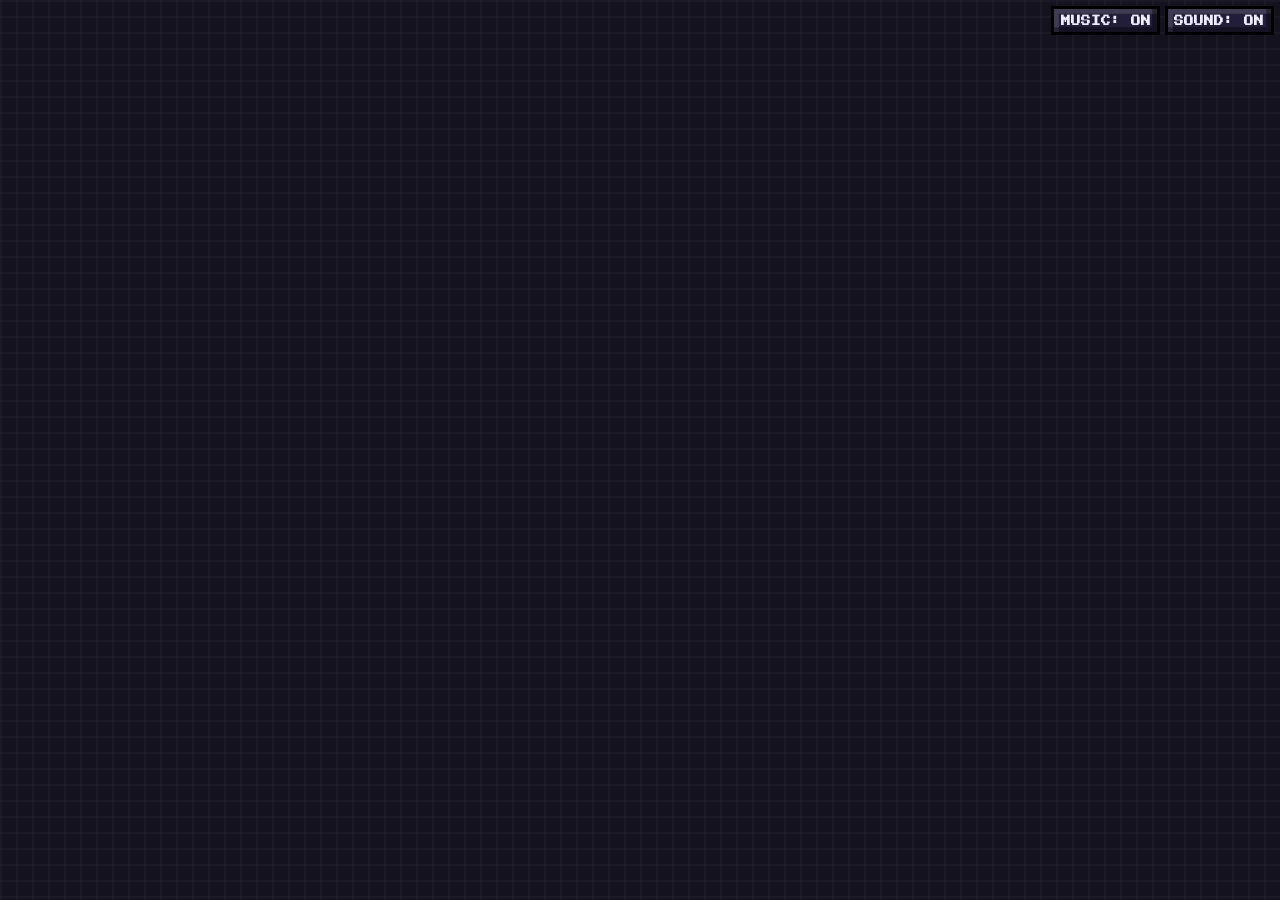
<file: shell.html>
<!DOCTYPE html>
<html lang="en">
<head>
<meta charset="utf-8">
<meta name="viewport" content="width=device-width, initial-scale=1">
<title>Slime Quest</title>
<link rel="preconnect" href="https://fonts.googleapis.com">
<link href="https://fonts.googleapis.com/css2?family=Pixelify+Sans:wght@400;700&family=Press+Start+2P&display=swap" rel="stylesheet">
<style>
  @font-face { font-family:'SQDigits'; src:url([data-uri]) format('truetype'); unicode-range:U+0030-0039; }
  :root { --bg:#14121f; --panel:#221d38; --line:#3d3560; --dark:#0e0c18; --text:#f0ecff; --dim:#a49cc8; --good:#90be6d; --bad:#f94144; --gold:#f9c74f; }
  * { box-sizing:border-box; -webkit-tap-highlight-color:transparent; }
  body { margin:0; background:var(--bg); color:var(--text); font-family:'SQDigits','Pixelify Sans',monospace; font-size:15px; min-height:100vh;
    background-image:linear-gradient(#ffffff07 2px,transparent 2px),linear-gradient(90deg,#ffffff07 2px,transparent 2px); background-size:16px 16px; }
  img, image { image-rendering:pixelated; }
  .wrap { max-width:560px; margin:0 auto; padding:14px 12px 40px; }
  h1 { padding-right:96px; font-family:'Press Start 2P',monospace; font-size:14px; margin:6px 0 10px; line-height:1.4; color:var(--gold); text-shadow:3px 3px 0 #000; }
  .sub { color:var(--dim); font-size:14px; margin-bottom:12px; line-height:1.4; }
  .row { display:flex; gap:8px; }
  .card { flex:1; background:var(--panel); border:3px solid #0a0812; box-shadow:inset 0 0 0 2px var(--line); padding:6px 4px; text-align:center; min-width:0; }
  .card.dead { opacity:.4; }
  .card.dead img { filter:grayscale(1); }
  .choice { cursor:pointer; padding:8px 4px; }
  .choice.on { box-shadow:inset 0 0 0 3px var(--gold); background:#2d2650; }
  .fcard { display:flex; align-items:center; gap:10px; text-align:left; padding:8px 10px; }
  .fcard .info { flex:1; min-width:0; }
  .fcard.hit { animation:shake .3s steps(3); }
  @keyframes shake { 33% { transform:translateX(-5px); } 66% { transform:translateX(5px); } }
  .spr { display:block; margin:0 auto; width:64px; height:64px; flex:none; }
  .spr.sm { width:48px; height:48px; }
  .spr.mid { width:72px; height:72px; margin:0; }
  .spr.big { width:96px; height:96px; }
  .fcard .spr.big { margin:0; }
  .ico { width:16px; height:16px; vertical-align:-3px; }
  .bob { animation:bob 1s steps(2) infinite; }
  @keyframes bob { 50% { transform:translateY(-3px); } }
  .name { font-size:14px; font-weight:700; margin-top:2px; }
  .trait { font-size:12px; color:var(--dim); line-height:1.2; margin-top:4px; }
  .etag, .st { display:inline-block; font-family:'Press Start 2P',monospace; font-size:7px; padding:3px 4px; color:#1a1424; border:2px solid #000; vertical-align:middle; margin-top:3px; }
  .st { margin-right:3px; }
  .sts { min-height:16px; }
  .mtag { font-size:12px; color:var(--dim); }
  .mline { margin-bottom:6px; }
  .mline small { color:var(--dim); }
  .bar { height:10px; background:var(--dark); border:2px solid #000; margin-top:4px; }
  .ucard .bar i { transition:width .18s; }
  .bar > i { display:block; height:100%; background:var(--good); box-shadow:inset 0 -2px 0 #0004; }
  .bar.red > i { background:var(--bad); }
  .bar.sta { height:7px; margin-top:3px; }
  .bar.sta > i { background:#f9c74f; }
  .cost { color:#f9c74f; font-weight:700; }
  .ucard { padding:5px 3px; cursor:pointer; position:relative; }
  .ucard.sel { box-shadow:inset 0 0 0 3px var(--gold); }
  .ucard.planned { background:#2a2448; }
  .ucard.targetable { animation:blink .6s steps(2) infinite; }
  .ucard.hit { animation:shake .3s steps(3); }
  @keyframes blink { 50% { box-shadow:inset 0 0 0 3px #fff; } }
  .spr.xs { width:44px; height:44px; }
  .spr.bossimg { width:auto; height:128px; max-width:100%; object-fit:contain; margin:0 auto; display:block; image-rendering:auto; }
  .spr.bossbig { width:auto; height:200px; max-width:100%; object-fit:contain; image-rendering:auto; }
  .spr.tiny { width:32px; height:32px; display:inline-block; margin:0 8px 0 0; vertical-align:middle; }
  .nm { font-size:12px; font-weight:700; line-height:1.15; margin-top:2px; min-height:28px; }
  .lv { font-size:11px; color:var(--dim); }
  .lv .etag { margin-top:1px; }
  .plan { font-size:11px; color:var(--gold); margin-top:3px; line-height:1.15; }
  .ucard .hpt { font-size:11px; }
  .ucard .st { font-size:6px; padding:2px 3px; margin:1px; }
  .mini { padding:5px 3px; }
  .mini.empty { display:flex; align-items:center; justify-content:center; opacity:.5; }
  .faces.small { font-size:12px; padding:6px 8px; margin:6px 0; }
  .hint { font-size:14px; color:var(--dim); margin:4px 0 8px; text-align:center; }
  .hint b { color:var(--text); }
  h1 small { font-size:9px; color:var(--dim); text-shadow:none; }
  body { transition:background-color .4s steps(4); }
  .order { display:flex; gap:4px; flex-wrap:wrap; }
  .ord { width:40px; background:var(--panel); border:3px solid #000; text-align:center; font-size:10px; padding:2px 0; }
  .ord.foe { box-shadow:inset 0 -3px 0 var(--bad); }
  .ord.mine { box-shadow:inset 0 -3px 0 var(--good); }
  .ord.now { border-color:var(--gold); }
  .ord span { display:block; color:var(--dim); line-height:1; }
  .spr.ord-img { width:28px; height:28px; }
  .sndbar { position:fixed; top:8px; right:8px; z-index:50; display:flex; flex-direction:column; gap:4px; }
  .mute { flex:none; font-family:'Press Start 2P',monospace; font-size:8px; padding:6px 8px; background:#221d38; }
  .ucard { overflow:visible; }
  .ucard.acting { transform:translateY(-4px); }
  .ucard.ko-flash { animation:koflash .4s steps(4); }
  @keyframes koflash { 0%,50% { filter:brightness(3); } 100% { filter:none; } }
  .fx-box { position:absolute; left:50%; top:30px; width:0; height:0; pointer-events:none; z-index:5; }
  .fx-flash { position:absolute; left:-28px; top:-26px; width:56px; height:52px; opacity:.55; animation:fxflash .3s steps(3) forwards; }
  @keyframes fxflash { to { opacity:0; transform:scale(1.3); } }
  .fx-p { position:absolute; left:-3px; top:-3px; width:6px; height:6px; animation:fxfly .6s steps(6) forwards; }
  @keyframes fxfly { 0% { transform:translate(0,0); opacity:1; } 100% { transform:translate(var(--dx),var(--dy)); opacity:0; } }
  .fx-slash { position:absolute; left:-30px; top:-4px; width:60px; height:6px; background:#fff; box-shadow:0 0 0 2px #000; transform:rotate(-35deg) scaleX(0); animation:fxslash .3s steps(4) forwards; }
  @keyframes fxslash { 50% { transform:rotate(-35deg) scaleX(1); opacity:1; } 100% { transform:rotate(-35deg) scaleX(1.1); opacity:0; } }
  .fx-ring { position:absolute; left:-24px; top:-24px; width:48px; height:48px; border:4px solid #4cc9f0; border-radius:50%; animation:fxring .6s steps(5) forwards; }
  @keyframes fxring { 0% { transform:scale(.4); opacity:1; } 100% { transform:scale(1.4); opacity:0; } }
  .fx-num { position:absolute; top:22px; transform:translateX(-50%); font-family:'Press Start 2P',monospace; font-size:11px; text-shadow:2px 2px 0 #000, -1px -1px 0 #000; pointer-events:none; z-index:6; white-space:nowrap; animation:fxnum 1.05s steps(10) forwards; }
  .fx-num.big { font-size:15px; }
  .fx-num.tag { font-size:8px; top:40px; }
  @keyframes fxnum { 0% { transform:translate(-50%,6px); opacity:0; } 15% { transform:translate(-50%,0); opacity:1; } 75% { opacity:1; } 100% { transform:translate(-50%,-26px); opacity:0; } }
  .fx-name { position:absolute; left:50%; top:-14px; transform:translateX(-50%); font-family:'Press Start 2P',monospace; font-size:8px; color:#1a1424; padding:4px 6px; border:3px solid #000; white-space:nowrap; z-index:7; pointer-events:none; animation:fxname 1.05s steps(8) forwards; }
  @keyframes fxname { 0% { transform:translate(-50%,8px) scale(.6); opacity:0; } 15% { transform:translate(-50%,0) scale(1.1); opacity:1; } 25% { transform:translate(-50%,0) scale(1); } 80% { opacity:1; } 100% { transform:translate(-50%,-8px); opacity:0; } }
  .ls { font-size:13px; line-height:1.7; }
  .ls .lsl { display:inline-block; width:44px; font-family:'Press Start 2P',monospace; font-size:8px; color:var(--gold); }
  .ls.got { opacity:.55; }
  .ls.soon { color:#6f6896; }
  .gains { text-align:left; font-size:13px; line-height:1.4; margin:0 0 10px; }
  .gains div { display:flex; align-items:center; gap:2px; margin-bottom:4px; }
  .faces.newmove { border-color:var(--gold); }
  button.forget { background:#3a2f5e; }
  .autobar { margin-bottom:8px; }
  .autobar button { font-family:'Press Start 2P',monospace; font-size:9px; padding:9px 6px; background:#2d2650; }
  .autobar button.on { background:#90be6d; color:#1a1424; }
  .basicrow { display:grid; grid-template-columns:1fr; margin-top:8px; }
  .restbtn { display:block; width:100%; margin-top:8px; padding:14px 10px; background:var(--gold); color:#1a1424; font-family:'Press Start 2P',monospace; font-size:10px; }
  .restbtn:disabled { opacity:.45; }
  .statline { text-align:center; font-size:13px; color:var(--dim); margin-top:4px; }
  .hpt { font-size:12px; color:var(--dim); margin-top:2px; }
  .vs { text-align:center; font-family:'Press Start 2P',monospace; font-size:10px; color:var(--dim); margin:8px 0; }
  .section { margin:16px 0 6px; font-family:'Press Start 2P',monospace; font-size:9px; color:var(--dim); }
  button { font:inherit; font-weight:700; font-size:15px; border:3px solid #000; border-radius:0; padding:10px; background:#4a4080; color:var(--text); cursor:pointer; flex:1;
    box-shadow:inset -3px -3px 0 #00000066, inset 3px 3px 0 #ffffff22; }
  button:active { transform:translateY(2px); }
  button:disabled { cursor:default; }
  button.primary { background:var(--gold); color:#1a1424; }
  button.offer { text-align:left; display:flex; align-items:center; }
  button.offer small, .mvd { font-weight:400; color:#d6d0f5; }
  .grid { display:grid; grid-template-columns:1fr 1fr; gap:8px; }
  .mv { text-align:left; position:relative; padding:8px; font-size:14px; }
  .mv:disabled { opacity:.6; }
  .mvd { font-size:12px; margin-top:4px; line-height:1.25; }
  .mvf { font-size:11px; margin-top:4px; color:#b9b0e6; font-weight:400; }
  .sup { color:#90be6d; font-weight:700; }
  .res { color:#ff8a8a; font-weight:700; }
  .cdov { position:absolute; inset:0; background:#0e0c18d0; display:flex; align-items:center; justify-content:center; font-family:'Press Start 2P',monospace; font-size:9px; color:var(--dim); }
  .log { background:var(--dark); border:3px solid #000; padding:8px 10px; font-size:14px; line-height:1.4; min-height:100px; }
  .log div { color:var(--dim); }
  .log div:last-child { color:#fff; }
  .banner { text-align:center; padding:8px; }
  .banner h2 { font-family:'Press Start 2P',monospace; font-size:16px; margin:0 0 12px; color:var(--gold); text-shadow:3px 3px 0 #000; line-height:1.4; }
  .faces { background:var(--dark); border:3px solid #000; padding:8px 10px; font-size:14px; line-height:1.6; color:var(--dim); margin-bottom:10px; }
  .faces b { color:var(--text); }
  .map { width:100%; margin-top:10px; background:var(--dark); border:3px solid #000; }
  .n-off { fill:#221d38; stroke:#3d3560; stroke-width:3; }
  .n-done { fill:#2a2444; stroke:#5a5088; stroke-width:3; }
  .n-reach { fill:#3a3260; stroke:#f9c74f; stroke-width:3; animation:glow .6s steps(2) infinite; }
  .nclick { cursor:pointer; }
  @keyframes glow { 50% { stroke:#fff; } }

  /* ===== compact mobile layout ===== */
  .wrap { max-width:460px; padding:8px 8px 24px; }
  body { font-size:13px; }
  h1 { font-size:11px; margin:2px 0 6px; padding-right:66px; }
  h1 small { font-size:8px; }
  .sub { font-size:12px; margin-bottom:6px; line-height:1.3; }
  .section { margin:8px 0 4px; font-size:7px; }
  .row { gap:5px; }
  .card { padding:4px 3px; border-width:2px; }
  button { font-size:13px; padding:7px 6px; border-width:2px; }
  .spr { width:48px; height:48px; }
  .spr.mid { width:56px; height:56px; }
  .spr.big { width:72px; height:72px; }
  .spr.sm { width:36px; height:36px; }
  .spr.xs { width:32px; height:32px; }
  .spr.tiny { width:24px; height:24px; margin-right:6px; }
  .name { font-size:12px; }
  .trait { font-size:10px; line-height:1.15; }
  .hpt { font-size:10px; }
  .etag, .st { font-size:6px; padding:2px 3px; border-width:1px; }
  .faces { font-size:12px; padding:6px 8px; margin-bottom:6px; border-width:2px; }
  .mline { margin-bottom:4px; }
  details { margin-top:6px; }
  summary { font-family:'Press Start 2P',monospace; font-size:8px; color:var(--dim); cursor:pointer; padding:6px 0; }
  .hero { display:flex; align-items:center; gap:8px; justify-content:center; }
  .hero .spr { margin:0; }
  .statline { font-size:11px; text-align:left; margin-top:2px; }
  .sndbar { top:4px; right:4px; flex-direction:row; gap:3px; }
  .mute { font-size:6px; padding:4px 4px; }
  .mute.off { opacity:.45; text-decoration:line-through; }
  .map { margin-top:6px; max-height:52vh; }
  .mini { padding:3px 2px; }
  .mini .nm { min-height:0; font-size:10px; }
  .mini .lv { font-size:9px; }
  .bar { height:7px; border-width:1px; margin-top:2px; }
  .bar.sta { height:4px; margin-top:1px; }
  .fcard { padding:5px 6px; gap:6px; }
  .banner { padding:2px 4px; }
  .banner h2 { font-size:12px; margin:0 0 6px; }
  .gains { font-size:11px; margin-bottom:6px; }
  .gains .gain { display:flex; align-items:center; gap:4px; margin-bottom:3px; line-height:1.25; }
  .gains small { color:var(--gold); }
  .gains .downed { color:#ff8a8a; font-size:10px; }
  .gains .gain > div { display:block; margin:0; }
  /* battle */
  .bhead { display:flex; align-items:center; justify-content:space-between; gap:6px; margin:0 66px 4px 0; }
  .btitle { font-family:'Press Start 2P',monospace; font-size:7px; color:var(--gold); line-height:1.3; }
  .autobar { display:flex; gap:3px; margin:0; flex:none; }
  .autobar button { font-size:7px; padding:5px 6px; flex:none; }
  .order { gap:2px; margin-bottom:4px; }
  .ord { width:26px; border-width:2px; padding:1px 0; font-size:8px; }
  .spr.ord-img { width:18px; height:18px; }
  .row.foes, .row.mine { margin-bottom:4px; }
  .ucard { padding:3px 2px 2px; }
  .ucard .spr { margin:0 auto; }
  .nm { font-size:9px; min-height:0; line-height:1.1; margin-top:1px; white-space:nowrap; overflow:hidden; text-overflow:ellipsis; }
  .lv { font-size:8px; line-height:1.1; }
  .ucard .hpt { font-size:8px; margin-top:1px; }
  .stv { color:#f9c74f; }
  .ucard .sts { min-height:13px; line-height:1; }
  .ucard .st { font-size:5px; padding:1px 2px; margin:1px 0 0; }
  .controls { margin-top:2px; }
  .hint { font-size:11px; margin:2px 0 4px; }
  .grid { gap:4px; grid-template-columns:repeat(2, minmax(0, 1fr)); }
  .mv, .mv > div { min-width:0; }
  .mv { padding:5px 6px; font-size:12px; min-height:44px; }
  .mvt { display:flex; justify-content:space-between; gap:4px; align-items:baseline; }
  .mvt b { white-space:nowrap; overflow:hidden; text-overflow:ellipsis; }
  .mvt .cost { font-size:10px; flex:none; }
  .mv .mvd { font-size:9px; margin-top:2px; line-height:1.15; white-space:nowrap; overflow:hidden; text-overflow:ellipsis; }
  .cdov { font-size:7px; }
  .basicrow { margin-top:4px; }
  .basicrow .mv { min-height:38px; }
  .restbtn { margin-top:4px; padding:9px 6px; font-size:8px; }
  .log { font-size:10px; padding:4px 6px; min-height:0; margin-top:6px; line-height:1.3; border-width:2px; }
  .fx-name { font-size:7px; padding:2px 4px; border-width:2px; top:-10px; }
  .fx-num { font-size:9px; top:14px; }
  .fx-num.big { font-size:12px; }
  .fx-num.tag { font-size:6px; top:28px; }
  .fx-box { top:20px; }
  .fx-flash { left:-20px; top:-18px; width:40px; height:36px; }
  .chip { padding:4px 1px; }
  .chip .etag { font-size:5px; padding:2px 1px; }
  .eldesc { font-size:11px; color:var(--dim); margin:5px 0 2px; line-height:1.3; }
  .eldesc b { color:var(--text); }
  .eldesc .mods { color:var(--gold); }
  .mic { width:10px; height:10px; margin-right:4px; flex:none; vertical-align:-1px; image-rendering:pixelated; }
  .mic + .mic { margin-left:-2px; }
  .mv .mvd.scroll { text-overflow:clip; }
  .mq { display:inline-block; animation:mq var(--t) ease-in-out 1.2s infinite alternate; }
  @keyframes mq { 0%, 12% { transform:translateX(0); } 88%, 100% { transform:translateX(var(--d)); } }
  .mvt { justify-content:flex-start !important; }
  .mvt .cost { margin-left:auto; }
  .sbars { margin:4px 0 6px; }
  .sb { display:flex; align-items:center; gap:5px; height:12px; margin-bottom:2px; }
  .sbl { width:30px; font-family:'Press Start 2P',monospace; font-size:6px; color:var(--dim); flex:none; }
  .sbt { flex:1; height:7px; background:var(--dark); border:1px solid #000; display:flex; }
  .sbt i { display:block; height:100%; flex:none; }
  .sbv { width:62px; text-align:right; font-size:10px; color:var(--text); flex:none; white-space:nowrap; }
  .sbv small { font-size:9px; } .sbv .dup { color:#7ee07e; } .sbv .ddn { color:#ff7a7a; }
  .sbars:has(.stp) .sb { height:18px; margin-bottom:3px; }
  .sbars:has(.stp) .sbv { width:52px; font-size:10px; }
  .stp { display:inline-flex; align-items:center; gap:1px; flex:none; margin-left:1px; }
  .stp b { min-width:14px; text-align:center; font-size:10px; color:var(--gold); }
  .stp button.stb { flex:none; min-width:17px; width:17px; height:16px; padding:0; font-size:11px; line-height:1; border-width:2px; }
  .starbox { background:var(--dark); border:3px solid #000; padding:6px 10px; margin:6px 0 10px; font-size:12px; line-height:1.45; }
  .split { display:flex; justify-content:space-between; color:var(--dim); font-size:10px; margin-top:2px; } .split b { color:var(--gold); }
  .card.choice, .card.fcard { position:relative; }
  .cbadge { position:absolute; top:2px; font-family:'Press Start 2P',monospace; font-size:8px; line-height:1; color:var(--gold); text-shadow:1px 1px 0 #000; z-index:2; pointer-events:none; }
  .cbadge.ex { right:3px; top:2px; background:var(--gold); color:#000; text-shadow:none; padding:2px 4px; border:2px solid #000; }
  .card.chip { position:relative; } .cbadge.ex2 { top:auto; bottom:3px; }
  .pst { background:linear-gradient(90deg, var(--gold) var(--f), #7a7490 var(--f)); -webkit-background-clip:text; background-clip:text; color:transparent; text-shadow:none; }
  .cbadge.sr { right:3px; font-size:13px; letter-spacing:-1px; } .cbadge.sl { left:3px; color:#7ee07e; }
  .pas { font-size:10px; line-height:1.35; color:var(--gold); margin:2px 0 4px; } .pas b { color:#fff; }
  .paschoice { text-align:left; padding:8px; } .paschoice .name { font-size:11px; }
  .realmc { text-align:left; padding:8px; } .realmc .name { font-size:11px; } .realmc.locked { opacity:.45; cursor:not-allowed; }
  .kind { font-size:10px; color:var(--dim); margin:1px 0 2px; }
  .stbtns { display:inline-flex; gap:5px; }
  .infobtn { flex:none; padding:3px 8px; font-size:8px; font-family:'Press Start 2P',monospace; border-width:2px; }
  .tiers div { padding-left:6px; } .tiers .got { color:#7ee07e; }
  .sttitle { font-family:'Press Start 2P',monospace; font-size:8px; color:var(--gold); margin-bottom:5px; display:flex; justify-content:space-between; align-items:center; }
  .sttitle .stars { font-size:14px; letter-spacing:2px; } .sttitle .lock { font-size:7px; color:var(--dim); letter-spacing:0; }
  .stsub { margin-top:3px; } .stsub.dim { color:var(--dim); font-size:11px; } .stsub .got { color:#7ee07e; }
  .resume { display:flex; align-items:center; justify-content:space-between; gap:8px; background:var(--panel); border:3px solid var(--gold); padding:8px 10px; margin:6px 0 8px; font-size:12px; line-height:1.4; }
  .resume button { flex:none; padding:8px 10px; font-size:12px; }
  .award { background:var(--dark); border:3px solid var(--gold); padding:8px 10px; margin:10px 0; font-size:13px; line-height:1.5; text-align:center; }
  .award small { display:block; color:var(--dim); margin-top:4px; }
  button.danger { background:#7a2530; }
  .tappable { cursor:pointer; }
  .anim-layer { position:fixed; inset:0; width:100vw; height:100vh; pointer-events:none; z-index:50; image-rendering:pixelated; }
  .anim-shake { animation:ashake .28s linear; }
  @keyframes ashake { 0%,100% { transform:translate(0,0); } 20% { transform:translate(-3px,1px); } 40% { transform:translate(3px,-1px); } 60% { transform:translate(-2px,0); } 80% { transform:translate(2px,1px); } }
  .anim-flash { animation:aflash .35s ease-out; }
  @keyframes aflash { 0% { box-shadow:0 0 0 3px var(--fl), 0 0 18px var(--fl); } 100% { box-shadow:none; } }
  .clsgrid { display:grid; grid-template-columns:repeat(3, 1fr); gap:6px; }
  .clsgrid .card { margin:0; }
  .card.mini { position:relative; }
  .held { position:absolute; top:2px; right:2px; }
  .held .ico { width:14px; height:14px; }
  .tip { font-size:10px; color:var(--dim); margin:3px 0 0; text-align:center; }
  .modal { position:fixed; inset:0; background:#0e0c18cc; z-index:60; display:flex; align-items:center; justify-content:center; padding:12px; }
  .mcard { background:var(--panel); border:3px solid #000; box-shadow:inset 0 0 0 2px var(--line); padding:10px; width:100%; max-width:380px; max-height:90vh; overflow:auto; }
  .mcard .hero { justify-content:flex-start; margin-bottom:4px; }
  .pw { font-weight:700; text-shadow:1px 1px 0 #000, -1px 0 0 #000; }
  @media (min-width:700px) { .wrap { max-width:520px; } .spr.xs { width:40px; height:40px; } .nm { font-size:10px; } }
  /* battle layout: a big-art boss gets its own full-width row (art left, info right); minions share the row below */
  .row.foes { flex-wrap:wrap; align-items:flex-start; }
  .row.foes > .ucard, .row.mine > .ucard { flex:1 1 0; min-width:0; }
  .row.foes > .ucard.bosscard { flex:1 0 100%; display:flex; align-items:center; gap:8px; text-align:left; padding:4px 8px; }
  .ucard.bosscard .spr.bossimg { height:104px; width:auto; max-width:40%; margin:0; flex:none; }
  .ucard.bosscard .binfo { flex:1; min-width:0; }
  .ucard.bosscard .nm { font-size:11px; white-space:normal; }
  .ucard .lv { white-space:nowrap; overflow:hidden; }
  .ucard .lv .etag { font-size:5px; padding:1px 2px; border-width:1px; margin:1px 0 0; }
  .ucard.bosscard .lv { white-space:normal; }
  .ucard.bosscard .lv .etag { font-size:6px; padding:2px 3px; }
  .ucard .pasn { font-size:6px; color:#f9c74f; white-space:nowrap; overflow:hidden; text-overflow:ellipsis; margin:1px 0; }
  .uinfo .ustats { display:grid; grid-template-columns:1fr 1fr; gap:3px 10px; margin:6px 0; font-size:9px; }
  .uinfo .ustats div { display:flex; gap:6px; } .uinfo .ustats span { color:#aaa; min-width:34px; }
  .uinfo { max-height:88vh; overflow:auto; }
  .uinfo .sttitle { font-size:13px; } .uinfo .stsub { font-size:9px; line-height:1.5; margin:4px 0; } .uinfo .stsub .etag { font-size:7px; }
  .mv.pmv { opacity:.75; background:#2a2440; } .mv.pmv b { color:#f9c74f; }
  .dicewrap { position:relative; display:inline-block; flex:none; }
  .dice { position:absolute; top:-4px; left:-4px; width:26px; height:26px; padding:0; font-size:15px; line-height:24px; border-radius:6px; z-index:2; }
  .spr.essence { opacity:.6; filter:drop-shadow(0 0 4px #b07fe8) saturate(1.3); }
  /* Pokemon-style dialogue box (battle text + boss cutscenes) */
  .dlg { position:relative; background:var(--panel); color:var(--text); border:3px solid #0a0812; box-shadow:inset 0 0 0 2px var(--line), inset 0 0 0 4px var(--dark); border-radius:0;
    padding:12px 14px 22px; font-family:'Pixelify Sans',monospace; font-size:15px; line-height:1.55; cursor:pointer; text-align:left; box-sizing:border-box; }
  .dlg .dlgt { white-space:pre-line; min-height:3em; }
  .dlg .dlgarrow { position:absolute; right:12px; bottom:6px; font-size:12px; color:var(--gold); opacity:0; }
  .dlg.done .dlgarrow { opacity:1; animation:dlgbob .6s steps(2) infinite; }
  @keyframes dlgbob { 50% { transform:translateY(3px); } }
  .dlg.big { font-size:16px; min-height:120px; margin:10px 0; }
  .cut { text-align:center; padding-top:6px; }
  .cutname { font-family:'Press Start 2P',monospace; font-size:12px; color:var(--gold); text-shadow:2px 2px 0 #000; margin:4px 0 8px; }
  .spr.cutart { height:240px; display:block; margin:0 auto; animation:bob 1.2s steps(2) infinite; }
  .maptog { margin-top:5px; } .maptog .tog { font-size:11px; padding:6px; } .tog.on { background:#90be6d; color:#1a1424; }
  .quickhint { padding:14px 6px; color:var(--gold); }
  /* Ultra forms: pulsing elemental glow on top of the aura baked into the sprite */
  .spr.ultraglow { animation:bob 1s steps(2) infinite, uglow 1.4s ease-in-out infinite alternate; }
  @keyframes uglow { from { filter:drop-shadow(0 0 2px var(--uc)); } to { filter:drop-shadow(0 0 7px var(--uc)) brightness(1.12); } }
  .ultratag { color:#f9c74f; font-weight:700; }
</style>
</head>
<body>
<div class="sndbar"><button id="music" class="mute">MUSIC: ON</button><button id="mute" class="mute">SOUND: ON</button></div>
<div class="wrap" id="app"></div>
<script>
// On wide screens (PC), scale the game up to fill the window, but shrink it back so each screen fits
// the window height (little to no scrolling). Re-fits whenever the screen's content changes.
(function () {
  let raf = 0;
  function fit() {
    raf = 0;
    const w = innerWidth, h = innerHeight, el = document.getElementById('app'), bar = document.querySelector('.sndbar');
    if (w < 820) { el.style.zoom = 1; if (bar) bar.style.zoom = 1; return; }
    el.style.zoom = 1;
    const natural = el.scrollHeight;
    const z = Math.max(1, Math.min(w / 620, (h - 8) / natural, 2.4));
    el.style.zoom = z; if (bar) bar.style.zoom = Math.min(z, 1.6);
  }
  const queue = () => { if (!raf) raf = requestAnimationFrame(fit); };
  addEventListener('resize', queue);
  new MutationObserver(queue).observe(document.getElementById('app'), { childList:true, subtree:true });
  addEventListener('load', queue);
  queue();
})();
</script>
<script>
</file>
